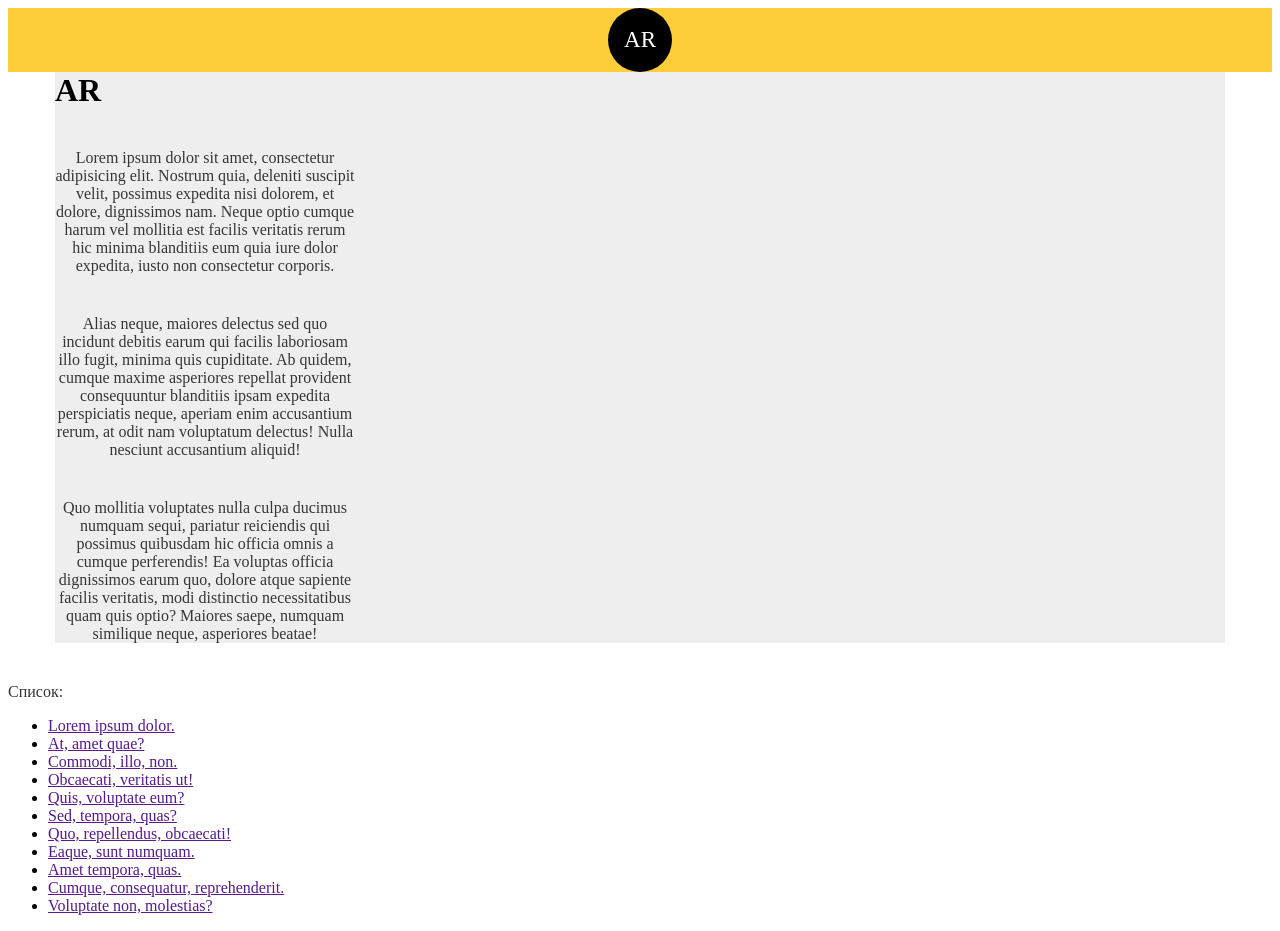
<file: index.html>
<!DOCTYPE html>
<html lang="en">
<head>
	<meta charset="UTF-8">
	<link rel="stylesheet" href="style/style.css">
	<title>Document</title>
</head>
<body>
<header class="header">
	<div class="container">
		<div class="logo">AR</div>
	</div>
</header>
	<div class="section">
		<h1>AR</h1>
		<p>Lorem ipsum dolor sit amet, consectetur adipisicing elit. Nostrum quia, deleniti suscipit velit, possimus expedita nisi dolorem, et dolore, dignissimos nam. Neque optio cumque harum vel mollitia est facilis veritatis rerum hic minima blanditiis eum quia iure dolor expedita, iusto non consectetur corporis.</p>
		<p>Alias neque, maiores delectus sed quo incidunt debitis earum qui facilis laboriosam illo fugit, minima quis cupiditate. Ab quidem, cumque maxime asperiores repellat provident consequuntur blanditiis ipsam expedita perspiciatis neque, aperiam enim accusantium rerum, at odit nam voluptatum delectus! Nulla nesciunt accusantium aliquid!</p>
		<p>Quo mollitia voluptates nulla culpa ducimus numquam sequi, pariatur reiciendis qui possimus quibusdam hic officia omnis a cumque perferendis! Ea voluptas officia dignissimos earum quo, dolore atque sapiente facilis veritatis, modi distinctio necessitatibus quam quis optio? Maiores saepe, numquam similique neque, asperiores beatae!</p>
	</div>

	<p>Список:</p>
	<ul class="list">
		<li class="listli"><a href="" ahref="#">Lorem ipsum dolor.</a></li>
		<li class="listli"><a href="" ahref="#">At, amet quae?</a></li>
		<li class="listli"><a href="" ahref="#">Commodi, illo, non.</a></li>
		<li class="listli"><a href="" ahref="#">Obcaecati, veritatis ut!</a></li>
		<li class="listli"><a href="" ahref="#">Quis, voluptate eum?</a></li>
		<li class="listli"><a href="" ahref="#">Sed, tempora, quas?</a></li>
		<li class="listli"><a href="" ahref="#">Quo, repellendus, obcaecati!</a></li>
		<li class="listli"><a href="" ahref="#">Eaque, sunt numquam.</a></li>
		<li class="listli"><a href="" ahref="#">Amet tempora, quas.</a></li>
		<li class="listli"><a href="" ahref="#">Cumque, consequatur, reprehenderit.</a></li>
		<li class="listli"><a href="" ahref="#">Voluptate non, molestias?</a></li>
	</ul>
	
</body>
</html>
</file>
<file: style/style.css>
h1,h2,h3,h4,h5,h6{
	margin: 0;
	padding: 0;
}
div,a,p,span{
	box-sizing: border-box;
}

.section{
	width: 1170px;
	margin: 0 auto;
	background-color: #eee;
}
.section p{
	text-align: center;
	max-width: 300px;

}

.header{
	background-color: #fdcd3a;
}

.logo{
	text-align: center;
	font-size: 23px;
	border-radius: 50%;
	background-color: #000;
	height: 64px;
	width: 64px;
	margin: 0 auto;
	color: #fff;
	line-height: 64px;
}

p{
	margin-top: 40px;
	color: #363636;
}
</file>
